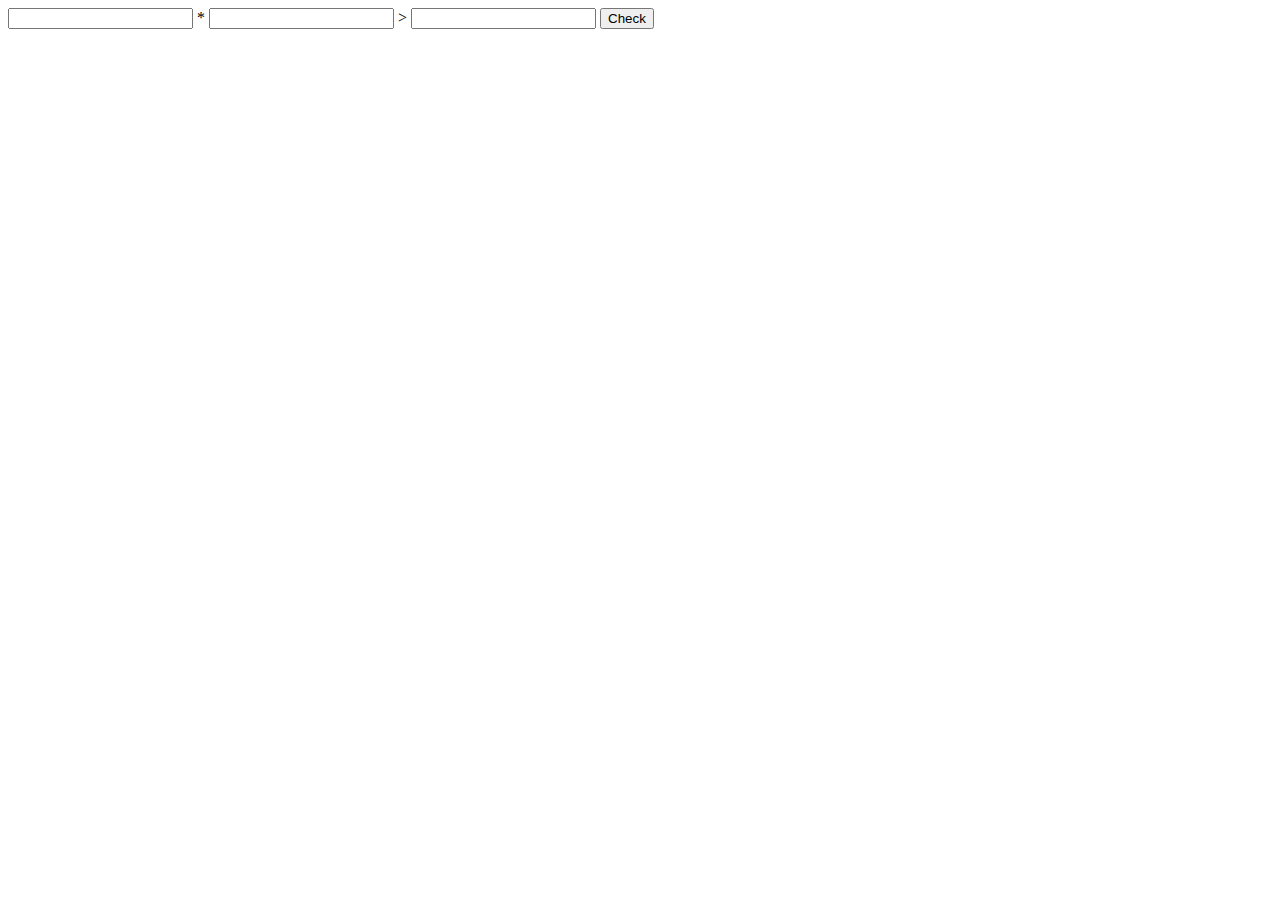
<file: myAnswer.html>
<html>
<head>
<title>Assignment 2</title>
</head>
<body>
<p><input type="text" id="firstNumber" />
*
<input type="text" id="secondNumber" />
>
<input type="text" id="thirdNumber" />
<input type="button" id="check" value="Check" onclick="check()"/></p>
<script>
var firstnumber=document.getElementById("firstNumber").value;
var secondnumber=document.getElementById("secondNumber").value;
var thirdnumber=document.getElementById("thirdNumber").value;
function check() {
if (firstnumber = 'null'); {
	alert("Inputs could not be blank");
//}else if (firstnumber !== 'number'); {
//	alert("Inputs should be numbers");
//}
//else {
//	alert("a");
}
}
</script>

</body>
</html>
</file>
